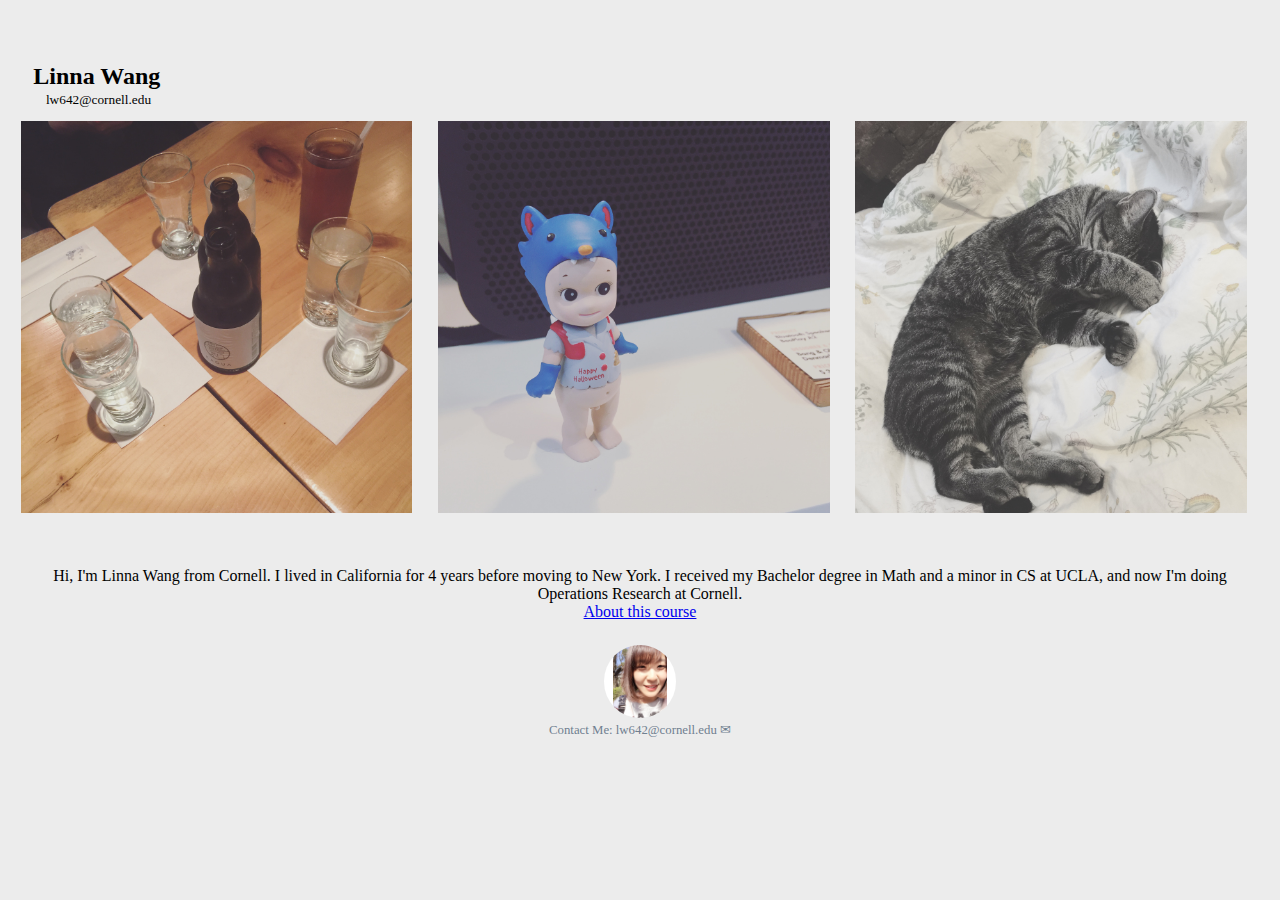
<file: index.html>
<!DOCTYPE html>
<html>
  <head>
      <title>Linna Wang</title>
      <link rel="stylesheet" type="text/css" href="style.css">
      <meta charset="UTF-8">
      <meta name="description" content="Linna Wang Homepage">
      <meta name="keywords" content="Linna Wang, Cornell, Cornell Tech, ucla, math, operation research">
      <meta name="author" content="Linna Wang">

  </head>
   <body>
   <div>
		  <div>
			<div><div class = "title">Linna Wang</div> <small>lw642@cornell.edu</small></div>
		</div>
			<img src="asset/grid1.JPG" class="grid"/><img src="asset/grid2.JPG" class="grid"/><img src="asset/grid3.JPG" class="grid"/>
			<div class="bio">
        <i class="fa fa-quote-left fa-3x fa-pull-left fa-border" aria-hidden="true"></i>
Hi, I'm Linna Wang from Cornell. I lived in California for 4 years before moving to New York.
I received my Bachelor degree in Math and a minor in CS at UCLA, and now I'm doing
 Operations Research at Cornell.</br> <a href="https://github.com/startup-systems">About this course<a/></br>
        <i class="fa fa-instagram" aria-hidden="true"></i>
        <a href="https://github.com/ichigooo"><img src="asset/profile.JPG" class="profile"/></a>
      </div>
      <div class="contact">Contact Me: lw642@cornell.edu &#9993;</div>



		</div>

	</div>

  <script>
    (function(i,s,o,g,r,a,m){i['GoogleAnalyticsObject']=r;i[r]=i[r]||function(){
    (i[r].q=i[r].q||[]).push(arguments)},i[r].l=1*new Date();a=s.createElement(o),
    m=s.getElementsByTagName(o)[0];a.async=1;a.src=g;m.parentNode.insertBefore(a,m)
    })(window,document,'script','https://www.google-analytics.com/analytics.js','ga');

    ga('create', 'UA-86561876-1', 'auto');
    ga('send', 'pageview');

  </script>
</body>
</html>
</file>
<file: style.css>
body  {
    background-color: rgba(192,192,192,0.3);
}
small {
  margin-left: 3%;
}
.title {
  margin-left: 2%;
  margin-top: 5%;
  font-size: 150%;
  font-weight: bold;
}

.profile {
  margin-top: 2%;
  border-radius: 50%;
  width: 6%;
  height: 6%;
}

.grid {
  width: 31%;
  height: 31%;
  margin: 1%;
  margin-bottom: 4%;
}
.bio {
  text-align: center;
  margin-right: 2%;
  margin-left: 2%;
}
.contact {
  text-align: center;
  font-size: 80%;
  color: #708090;
  margin-bottom: 5%;
}

.ig-b- { display: inline-block; }

.ig-b-:hover { background-position: 0 -60px; } .ig-b-:active { background-position: 0 -120px; }
.ig-b-v-24 { width: 137px; height: 24px; background: url(//badges.instagram.com/static/images/ig-badge-view-sprite-24.png) no-repeat 0 0; }
@media only screen and (-webkit-min-device-pixel-ratio: 2), only screen and (min--moz-device-pixel-ratio: 2), only screen and (-o-min-device-pixel-ratio: 2 / 1), only screen and (min-device-pixel-ratio: 2), only screen and (min-resolution: 192dpi), only screen and (min-resolution: 2dppx) {
.ig-b-v-24 { background-image: url(//badges.instagram.com/static/images/ig-badge-view-sprite-24@2x.png); background-size: 160px 178px; } }
</file>
